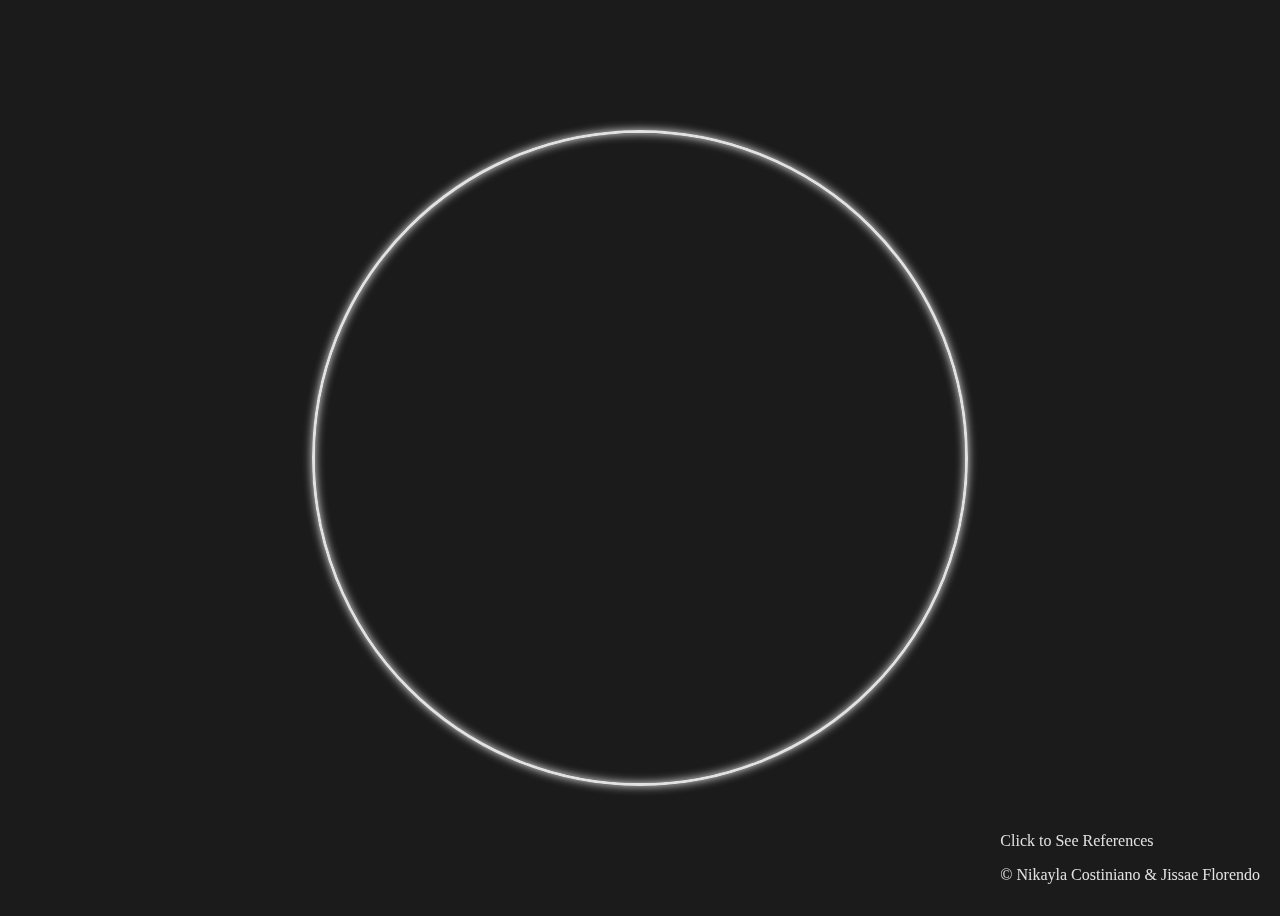
<file: public/index.html>
<!DOCTYPE html>
<html lang="en">
  <head>
    <!-- meta tags, etc. -->
    <meta charset="utf-8" />
    <meta name="author" content="Nikayla Costiniano, Jissae Florendo" />
    <meta name="description" content="Dive into the enchanting world of Genshin Impact! This fanmade site uncovers the nations, characters, and history of Teyvat."/>
    <meta name="keywords" content="Genshin Impact, Genshin, Teyvat, Nations, Mondstadt, Liyue, Inazuma, Sumeru, Fontaine, Natlan, Snezhnaya"/>
    <meta name="revised" content="02/05/2025" />
    <meta name="viewport" content="width=device-width, initial-scale=1" />
    <link rel="icon" href="https://cdn.glitch.global/d2a0865f-fdcf-4240-99d7-ffaf101d988a/image-removebg-preview.png?v=1733650974862"/>
    
    <link rel="stylesheet" href="style.css" />
    <script defer src="script.js"></script>
    
    <title>InTeyvat</title>
    
  </head>

  <body>
    <div class="container">
      <!-- Contains all of the hyperlinks and spinning wheel -->
      <div class="wheel"></div>
      <!-- The spinning wheel -->
      <div class="container_2">
        <!-- Contains all of the hyperlinks -->
        <!-- hyperlinks -->
        <a style="cursor: pointer" onclick="javascript: window.location = 'mondstadt.html#land';" class="circle-btn" 
          ><div class="mond"></div></a>
        <a style="cursor: pointer" onclick="javascript: window.location = 'liyue.html#land';" class="circle-btn"
          ><div class="liyue"></div></a>
        <a style="cursor: pointer" onclick="javascript: window.location = 'inazuma.html#land';" class="circle-btn"
          ><div class="inaz"></div></a>
        <a style="cursor: pointer" onclick="javascript: window.location = 'comingsoon.html';" class="circle-btn"
          ><div class="sum"></div></a>
        <a style="cursor: pointer" onclick="javascript: window.location = 'comingsoon.html';" class="circle-btn"
          ><div class="font"></div></a>
        <a style="cursor: pointer" onclick="javascript: window.location = 'natlan.html#land';" class="circle-btn" 
          ><div class="nat"></div></a>
        <a style="cursor: pointer" onclick="javascript: window.location = 'comingsoon.html';" class="circle-btn" 
          ><div class="snezh"></div></a>
        <a style="cursor: pointer" onclick="javascript: window.location = 'comingsoon.html';"><div class="triquetra">
          
          </div></a>
      </div>
    </div>
  </body>

  <footer>
    <a style="cursor: pointer" onclick="javascript: window.location = 'references.html';">Click to See References</a>
    <p>&copy Nikayla Costiniano &amp Jissae Florendo</p>
  </footer>
</html>
</file>
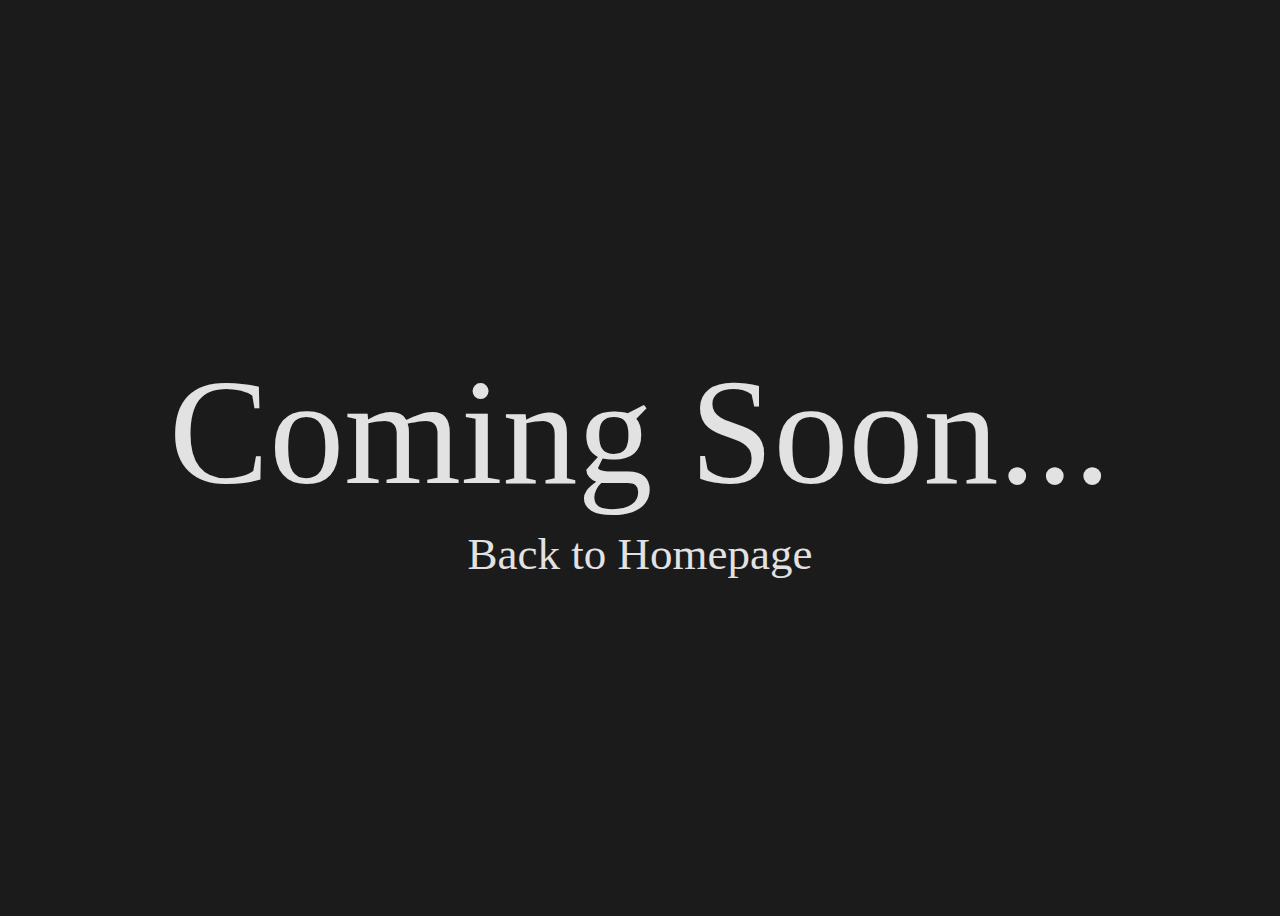
<file: public/comingsoon.html>
<!DOCTYPE html>
<html lang="en">
 <head>
    <!-- meta tags, etc. -->
    <meta charset="utf-8" />
    <meta name="author" content="Nikayla Costiniano, Jissae Florendo" />
    <meta name="description" content="Dive into the enchanting world of Genshin Impact! This fanmade site uncovers the nations, characters, and history of Teyvat."/>
    <meta name="keywords" content="Genshin Impact, Genshin, Teyvat, Nations, Mondstadt, Liyue, Inazuma, Sumeru, Fontaine, Natlan, Snezhnaya"/>
    <meta name="revised" content="02/05/2025" />
    <meta name="viewport" content="width=device-width, initial-scale=1" />
    <link rel="icon" href="https://cdn.glitch.global/d2a0865f-fdcf-4240-99d7-ffaf101d988a/image-removebg-preview.png?v=1733650974862"/>
    
    <link rel="stylesheet" href="comingsoon.css" />
    
    <title>InTeyvat</title>
    
  </head>
  
  <body>
    
    <p>Coming Soon...</p>
    <a style="cursor: pointer" onclick="javascript: window.location = 'index.html';">Back to Homepage</a>
    
  </body>
  
</html>
</file>
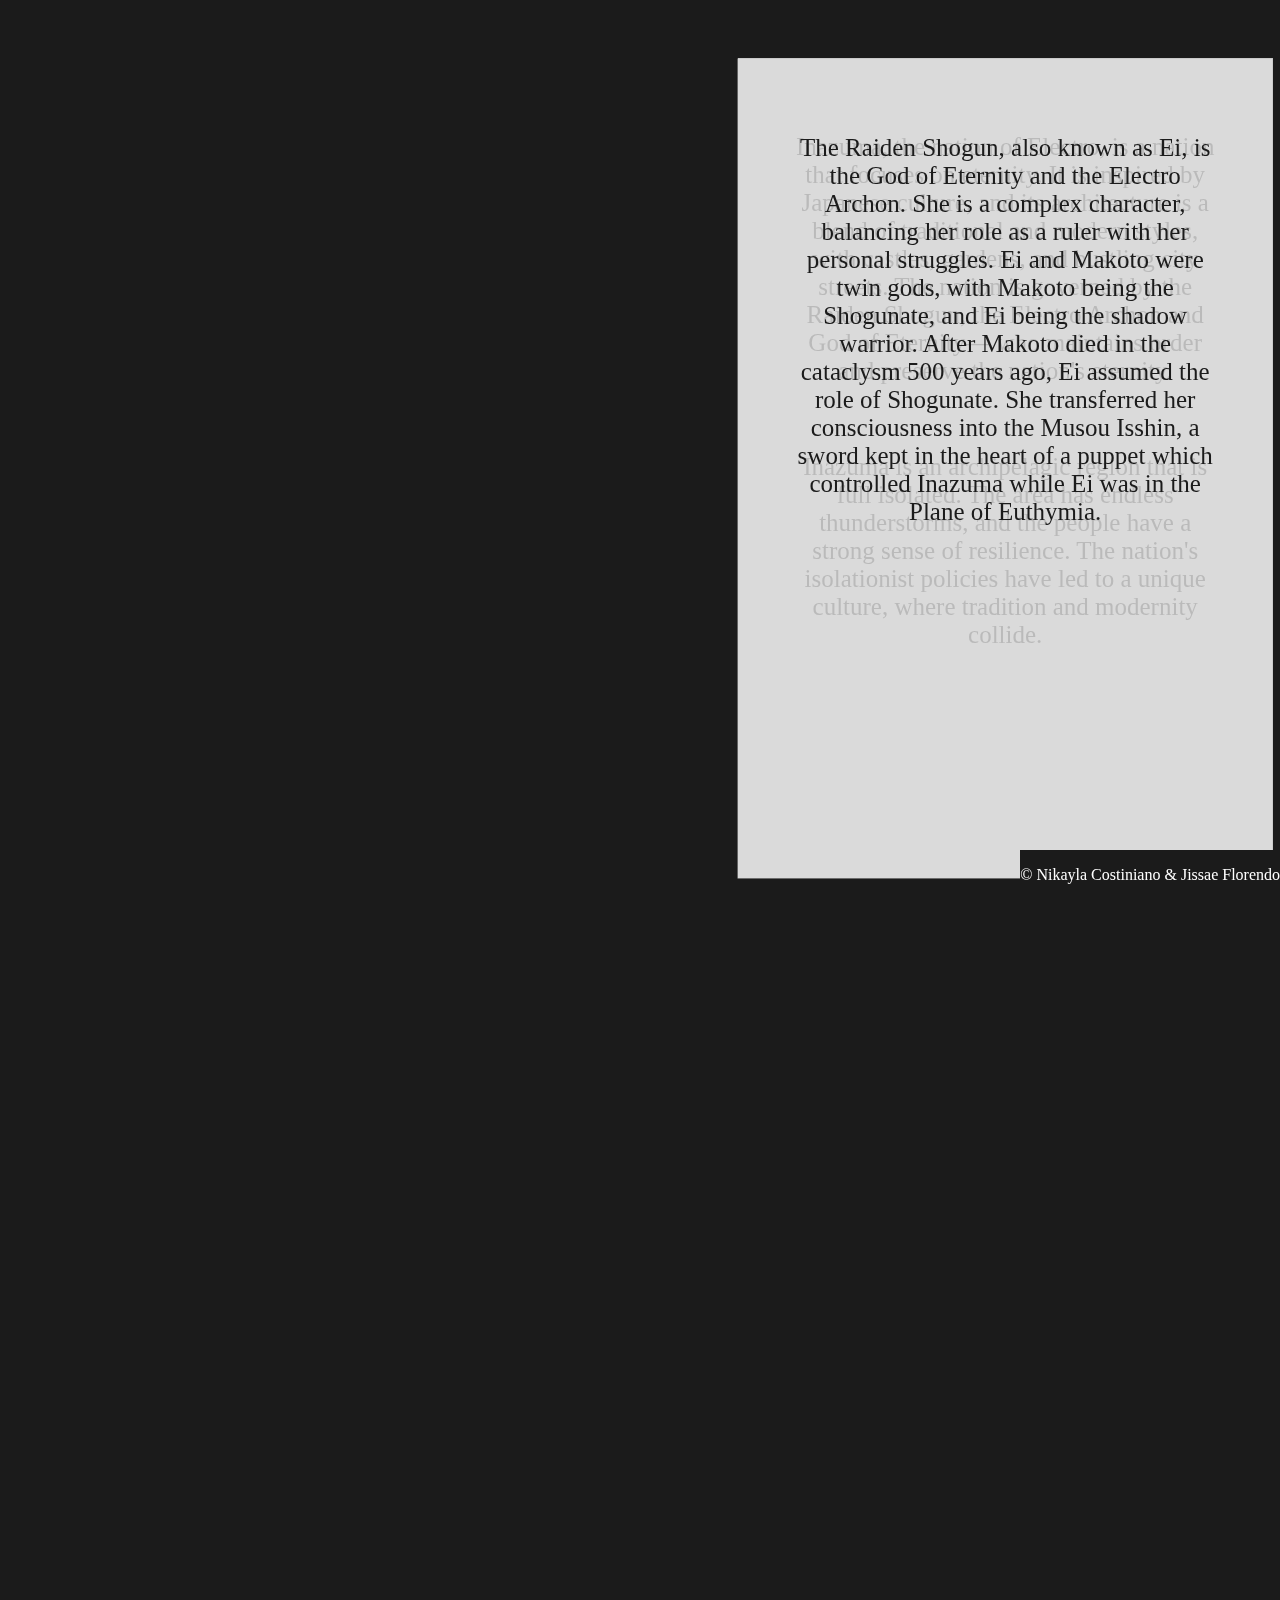
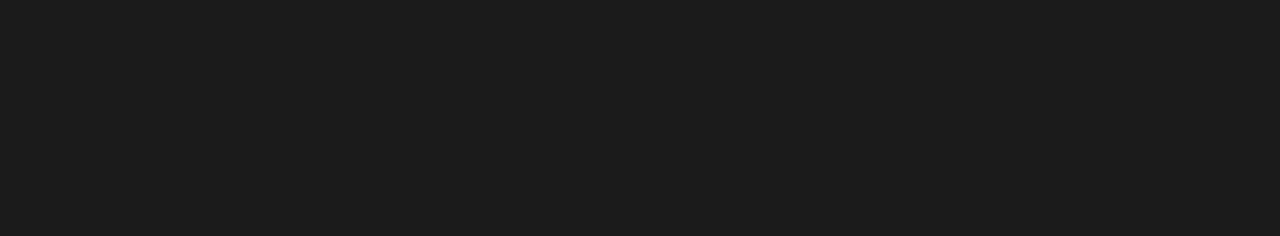
<file: public/inazuma.html>
<!DOCTYPE html>
<html lang="en">
 <head>
    <!-- meta tags, etc. -->
    <meta charset="utf-8" />
    <meta name="author" content="Nikayla Costiniano, Jissae Florendo" />
    <meta name="description" content="Dive into the enchanting world of Genshin Impact! This fanmade site uncovers the nations, characters, and history of Teyvat."/>
    <meta name="keywords" content="Genshin Impact, Genshin, Teyvat, Nations, Mondstadt, Liyue, Inazuma, Sumeru, Fontaine, Natlan, Snezhnaya"/>
    <meta name="revised" content="02/05/2025" />
    <meta name="viewport" content="width=device-width, initial-scale=1" />
    <link rel="icon" href="https://cdn.glitch.global/d2a0865f-fdcf-4240-99d7-ffaf101d988a/image-removebg-preview.png?v=1733650974862"/>
    
    <link rel="stylesheet" href="inazuma.css" />
   <script defer src="script2.js"></script>
    
    <title>InTeyvat</title>
    
  </head>
  
  <body>
    
    <a style="cursor: pointer" onclick="javascript: window.location = 'index.html';"><div id="home"> </div></a>
    
    <nav>
      <a style="cursor: pointer" onclick="javascript: window.location = '#land';"><div id="n1"> </div></a>
      <a style="cursor: pointer" onclick="javascript: window.location = '#archon';"><div id="n2"> </div></a>
    </nav>
    
    <div id="land">
      <section class="container1" id="sliding">
        <p>
          Inazuma, the nation of Electro, is a nation that focuses on eternity. It is inspired by Japanese culture, and its architecture is a blend of traditional and modern styles, with castles, gardens, and bustling city streets. The nation is governed by the Raiden Shogun,  the Electro Archon and God of Eternity— who maintains order and preserve the nation's eternity.
        </p>
        <br>
        <p>
          Inazuma is an archipelagic region that is full isolated. The area has endless thunderstorms, and the people have a strong sense of resilience. The nation's isolationist policies have led to a unique culture, where tradition and modernity collide.
        </p>
      </section>
    </div>
    
    <div id="archon">
      <section class="container2" id="wheee">
        <p>
          The Raiden Shogun, also known as Ei, is the God of Eternity and the Electro Archon. She is a complex character, balancing her role as a ruler with her personal struggles. Ei and Makoto were twin gods, with Makoto being the Shogunate, and Ei being the shadow warrior. After Makoto died in the cataclysm 500 years ago, Ei assumed the role of Shogunate. She transferred her consciousness into the Musou Isshin, a sword kept in the heart of a puppet which controlled Inazuma while Ei was in the Plane of Euthymia.
        </p>
      </section>
      <section class="container3" id="see">
        <div id="pic">
        </div>
      </section>
    </div>
    
  </body>

 <footer>
    <p>&copy Nikayla Costiniano &amp Jissae Florendo</p>
  </footer>
  
</html>
</file>
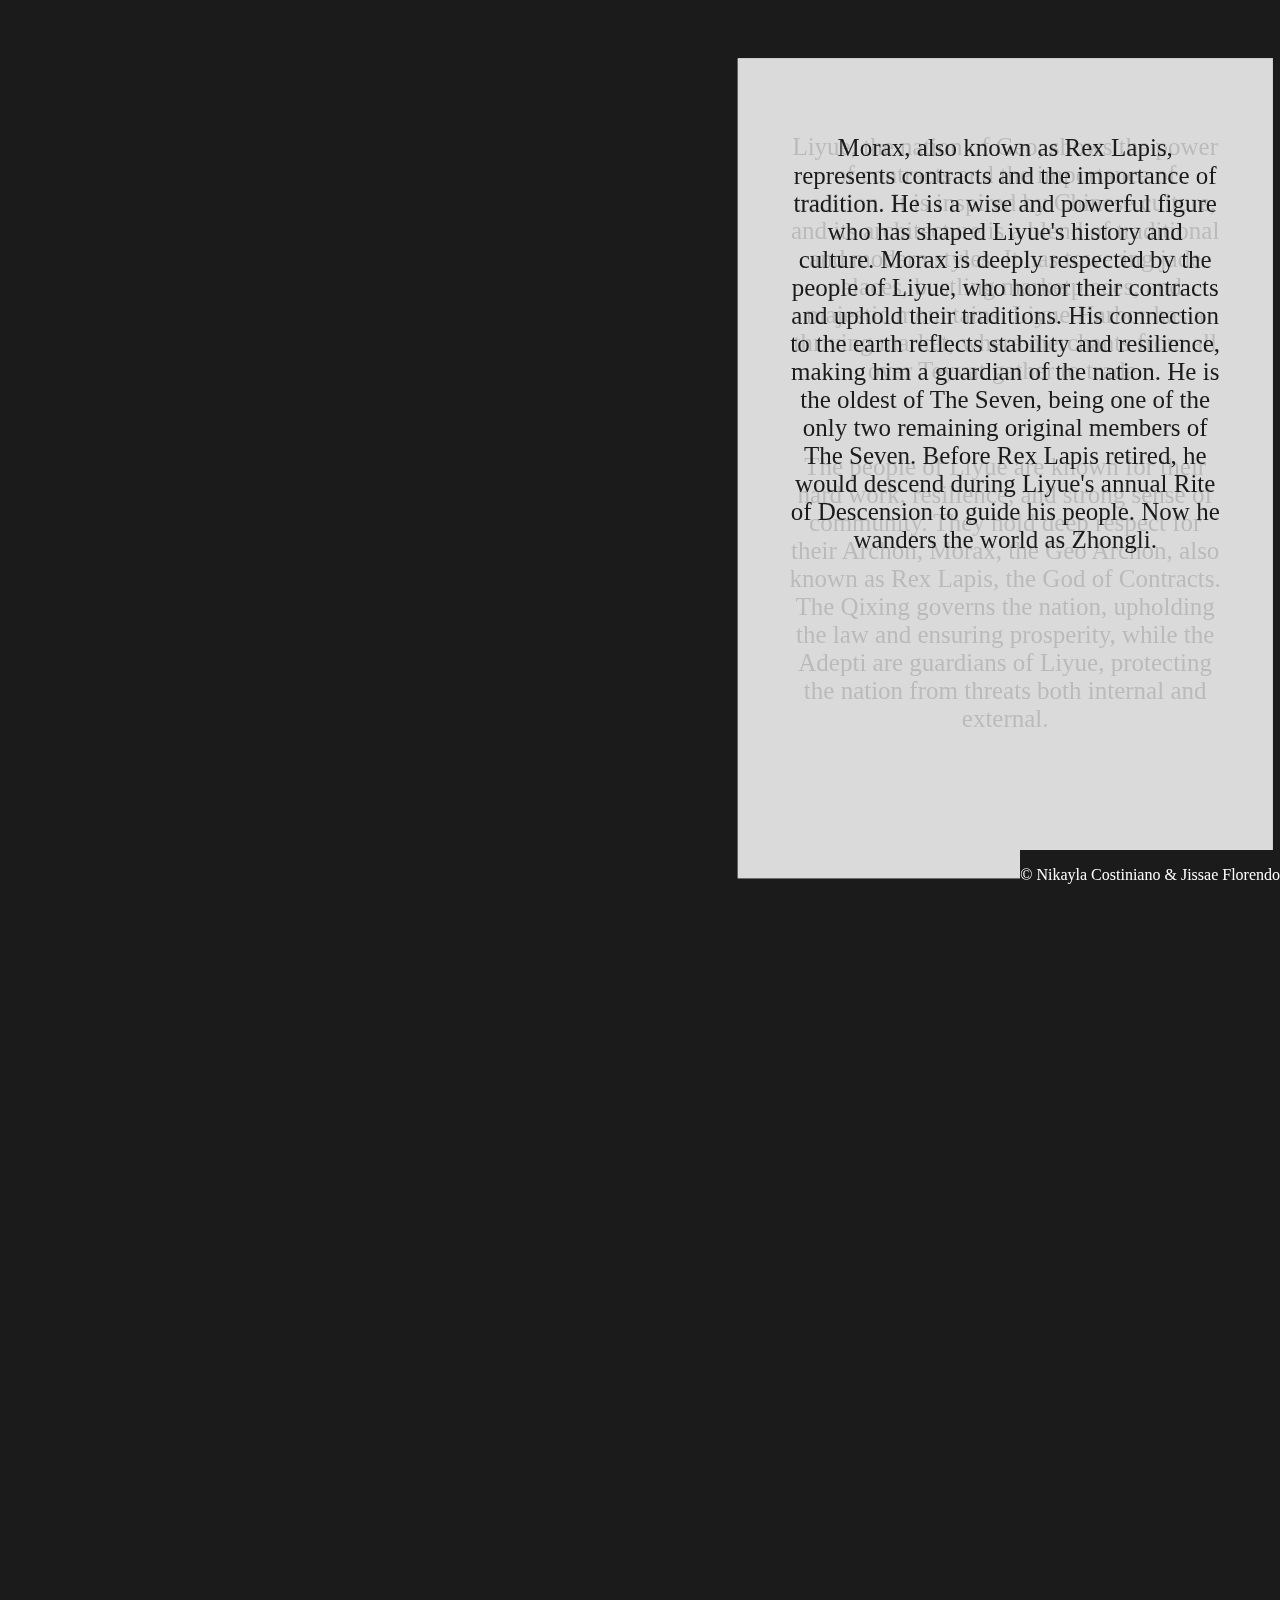
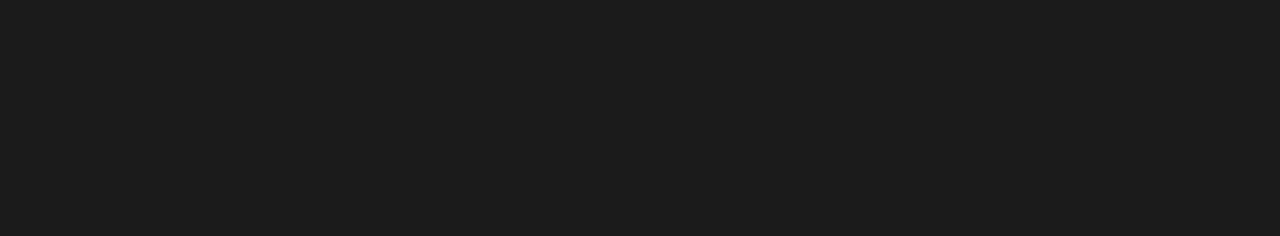
<file: public/liyue.html>
<!DOCTYPE html>
<html lang="en">
 <head>
    <!-- meta tags, etc. -->
    <meta charset="utf-8" />
    <meta name="author" content="Nikayla Costiniano, Jissae Florendo" />
    <meta name="description" content="Dive into the enchanting world of Genshin Impact! This fanmade site uncovers the nations, characters, and history of Teyvat."/>
    <meta name="keywords" content="Genshin Impact, Genshin, Teyvat, Nations, Mondstadt, Liyue, Inazuma, Sumeru, Fontaine, Natlan, Snezhnaya"/>
    <meta name="revised" content="02/05/2025" />
    <meta name="viewport" content="width=device-width, initial-scale=1" />
    <link rel="icon" href="https://cdn.glitch.global/d2a0865f-fdcf-4240-99d7-ffaf101d988a/image-removebg-preview.png?v=1733650974862"/>
    
    <link rel="stylesheet" href="liyue.css" />
   <script defer src="script2.js"></script>
    
    <title>InTeyvat</title>
    
  </head>
  
  <body>
    
    <a style="cursor: pointer" onclick="javascript: window.location = 'index.html';"><div id="home"> </div></a>
    
    <nav>
      <a style="cursor: pointer" onclick="javascript: window.location = '#land';"><div id="n1"> </div></a>
      <a style="cursor: pointer" onclick="javascript: window.location = '#archon';"><div id="n2"> </div></a>
    </nav>
    
    <div id="land">
      <section class="container1" id="sliding">
        <p>
          Liyue, the nation of Geo, shows the power of contracts and the importance of tradition. It is inspired by Chinese culture, and its architecture is a blend of traditional and modern styles. It has towering jade palaces, bustling marketplaces, and majestic mountains. Liyue Harbor has a thriving market, where merchants from all over Teyvat gather to trade.
        </p>
        <br>
        <p>
          The people of Liyue are known for their hard work, resilience, and strong sense of community. They hold deep respect for their Archon, Morax, the Geo Archon, also known as Rex Lapis, the God of Contracts. The Qixing governs the nation, upholding the law and ensuring prosperity, while the Adepti are guardians of Liyue, protecting the nation from threats both internal and external.
        </p>
      </section>
    </div>
    
    <div id="archon">
      <section class="container2" id="wheee">
        <p>
          Morax, also known as Rex Lapis, represents contracts and the importance of tradition. He is a wise and powerful figure who has shaped Liyue's history and culture. Morax is deeply respected by the people of Liyue, who honor their contracts and uphold their traditions. His connection to the earth reflects stability and resilience, making him a guardian of the nation. He is the oldest of The Seven, being one of the only two remaining original members of The Seven. Before Rex Lapis retired, he would descend during Liyue's annual Rite of Descension to guide his people. Now he wanders the world as Zhongli.
        </p>
      </section>
      <section class="container3" id="see">
        <div id="pic">
        </div>
      </section>
    </div>
    
  </body>

 <footer>
    <p>&copy Nikayla Costiniano &amp Jissae Florendo</p>
  </footer>
 
</html>
</file>
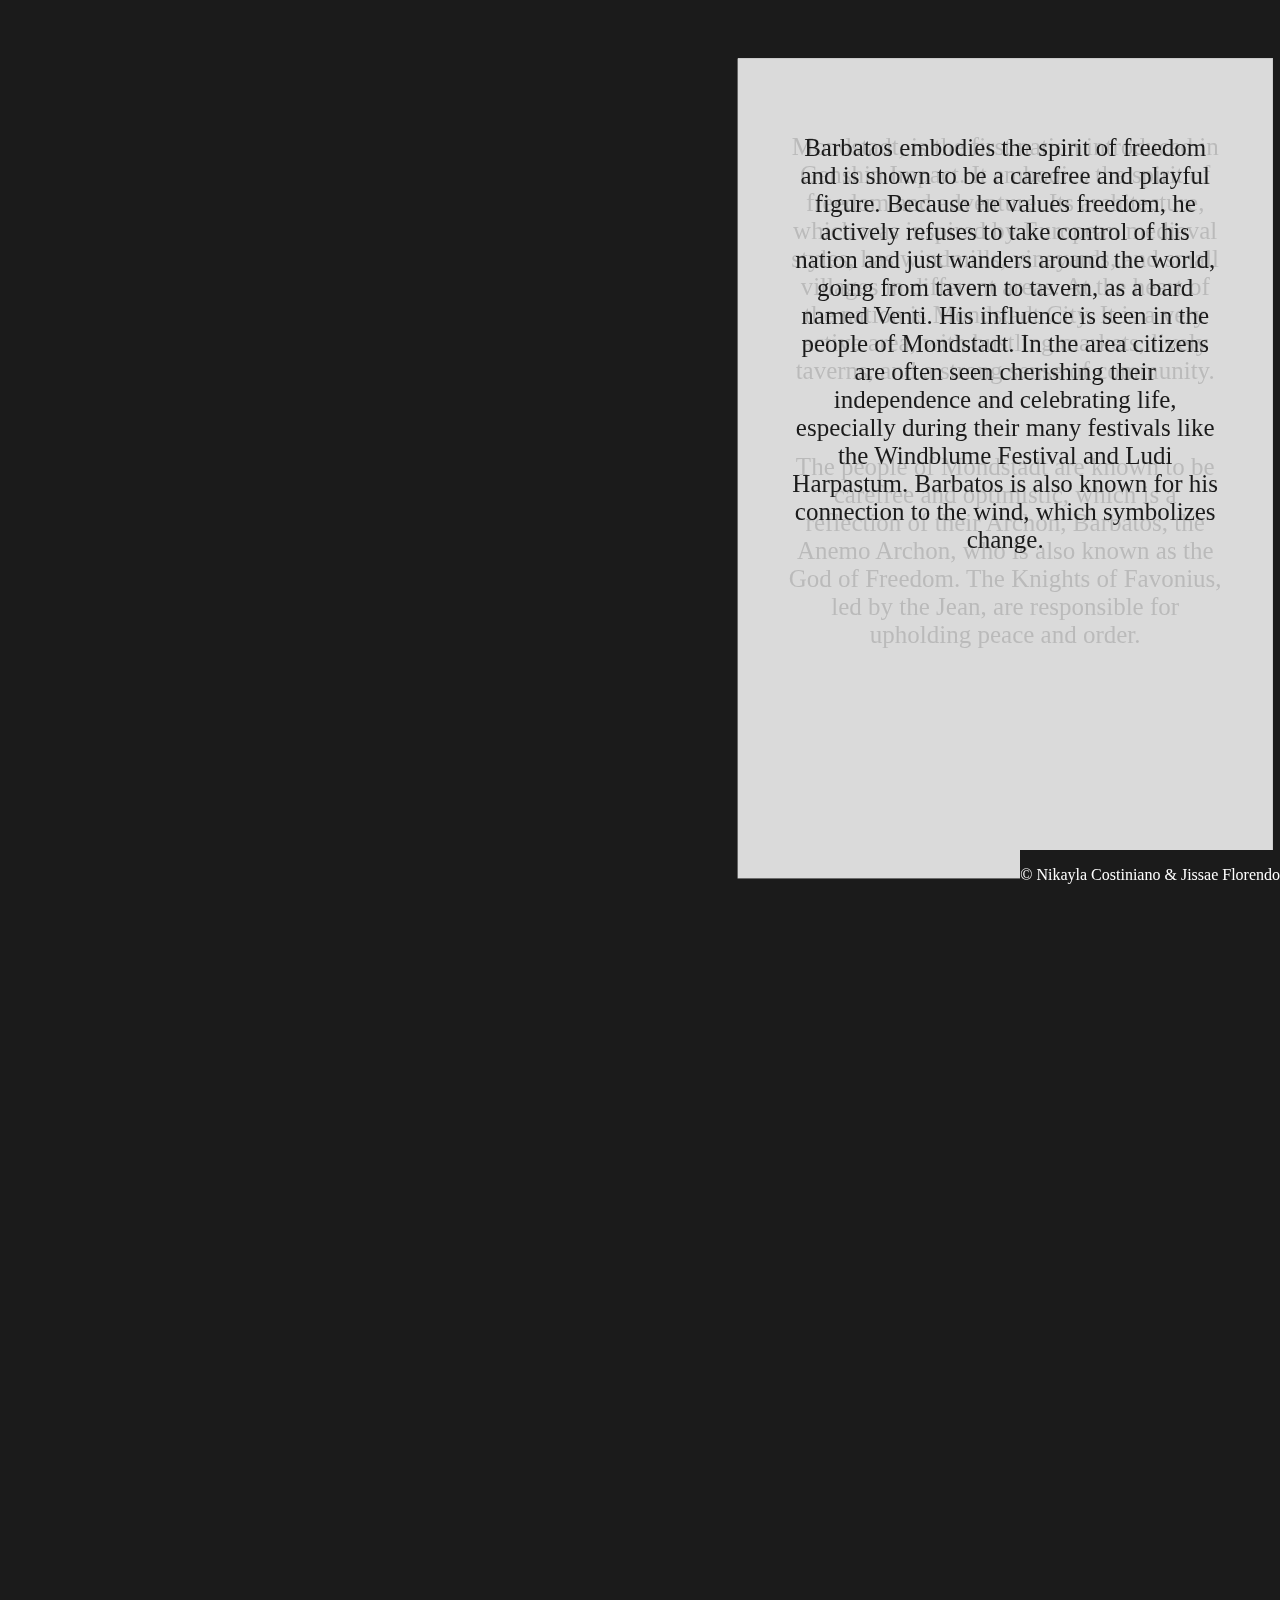
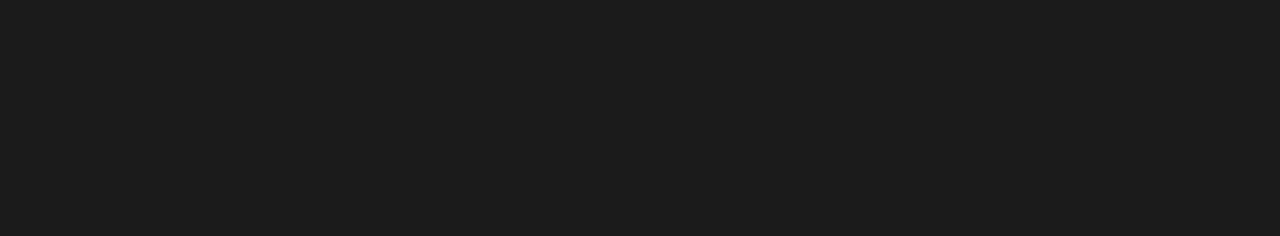
<file: public/mondstadt.html>
<!DOCTYPE html>
<html lang="en">
 <head>
    <!-- meta tags, etc. -->
    <meta charset="utf-8" />
    <meta name="author" content="Nikayla Costiniano, Jissae Florendo" />
    <meta name="description" content="Dive into the enchanting world of Genshin Impact! This fanmade site uncovers the nations, characters, and history of Teyvat."/>
    <meta name="keywords" content="Genshin Impact, Genshin, Teyvat, Nations, Mondstadt, Liyue, Inazuma, Sumeru, Fontaine, Natlan, Snezhnaya"/>
    <meta name="revised" content="02/05/2025" />
    <meta name="viewport" content="width=device-width, initial-scale=1" />
    <link rel="icon" href="https://cdn.glitch.global/d2a0865f-fdcf-4240-99d7-ffaf101d988a/image-removebg-preview.png?v=1733650974862"/>
    
    <link rel="stylesheet" href="mondstadt.css" />
   <script defer src="script2.js"></script>
    
    <title>InTeyvat</title>
    
  </head>
  
  <body>
    
    <a style="cursor: pointer" onclick="javascript: window.location = 'index.html';"><div id="home"> </div></a>
    
    <nav>
      <a style="cursor: pointer" onclick="javascript: window.location = '#land';"><div id="n1"> </div></a>
      <a style="cursor: pointer" onclick="javascript: window.location = '#archon';"><div id="n2"> </div></a>
    </nav>
    
    <div id="land">
      <section class="container1" id="sliding">
        <p>
          Mondstadt, is the first nation introduced in Genshin Impact. It embodies the spirit of freedom and adventure. Its architecture, which was inspired by European medieval styles, has windmills, vineyards, and small villages in different areas. At the heart of the nation is Mondstadt City. It is a very active area, with bustling markets, lively taverns, and a strong sense of community.
        </p>
        <br>
        <p>
          The people of Mondstadt are known to be carefree and optimistic, which is a reflection of their Archon, Barbatos, the Anemo Archon, who is also known as the God of Freedom. The Knights of Favonius, led by the Jean, are responsible for upholding peace and order. 
        </p>
      </section>
    </div>
    
    <div id="archon">
      <section class="container2" id="wheee">
        <p>
          Barbatos embodies the spirit of freedom and is shown to be a carefree and playful figure. Because he values freedom, he actively refuses to take control of his nation and just wanders around the world, going from tavern to tavern, as a bard named Venti. His influence is seen in the people of Mondstadt. In the area citizens are often seen cherishing their independence and celebrating life, especially during their many festivals like the Windblume Festival and Ludi Harpastum. Barbatos is also known for his connection to the wind, which symbolizes change.
        </p>
      </section>
      <section class="container3" id="see">
        <div id="pic">
        </div>
      </section>
    </div>
    
  </body>

  <footer>
    <p>&copy Nikayla Costiniano &amp Jissae Florendo</p>
  </footer>
  
</html>
</file>
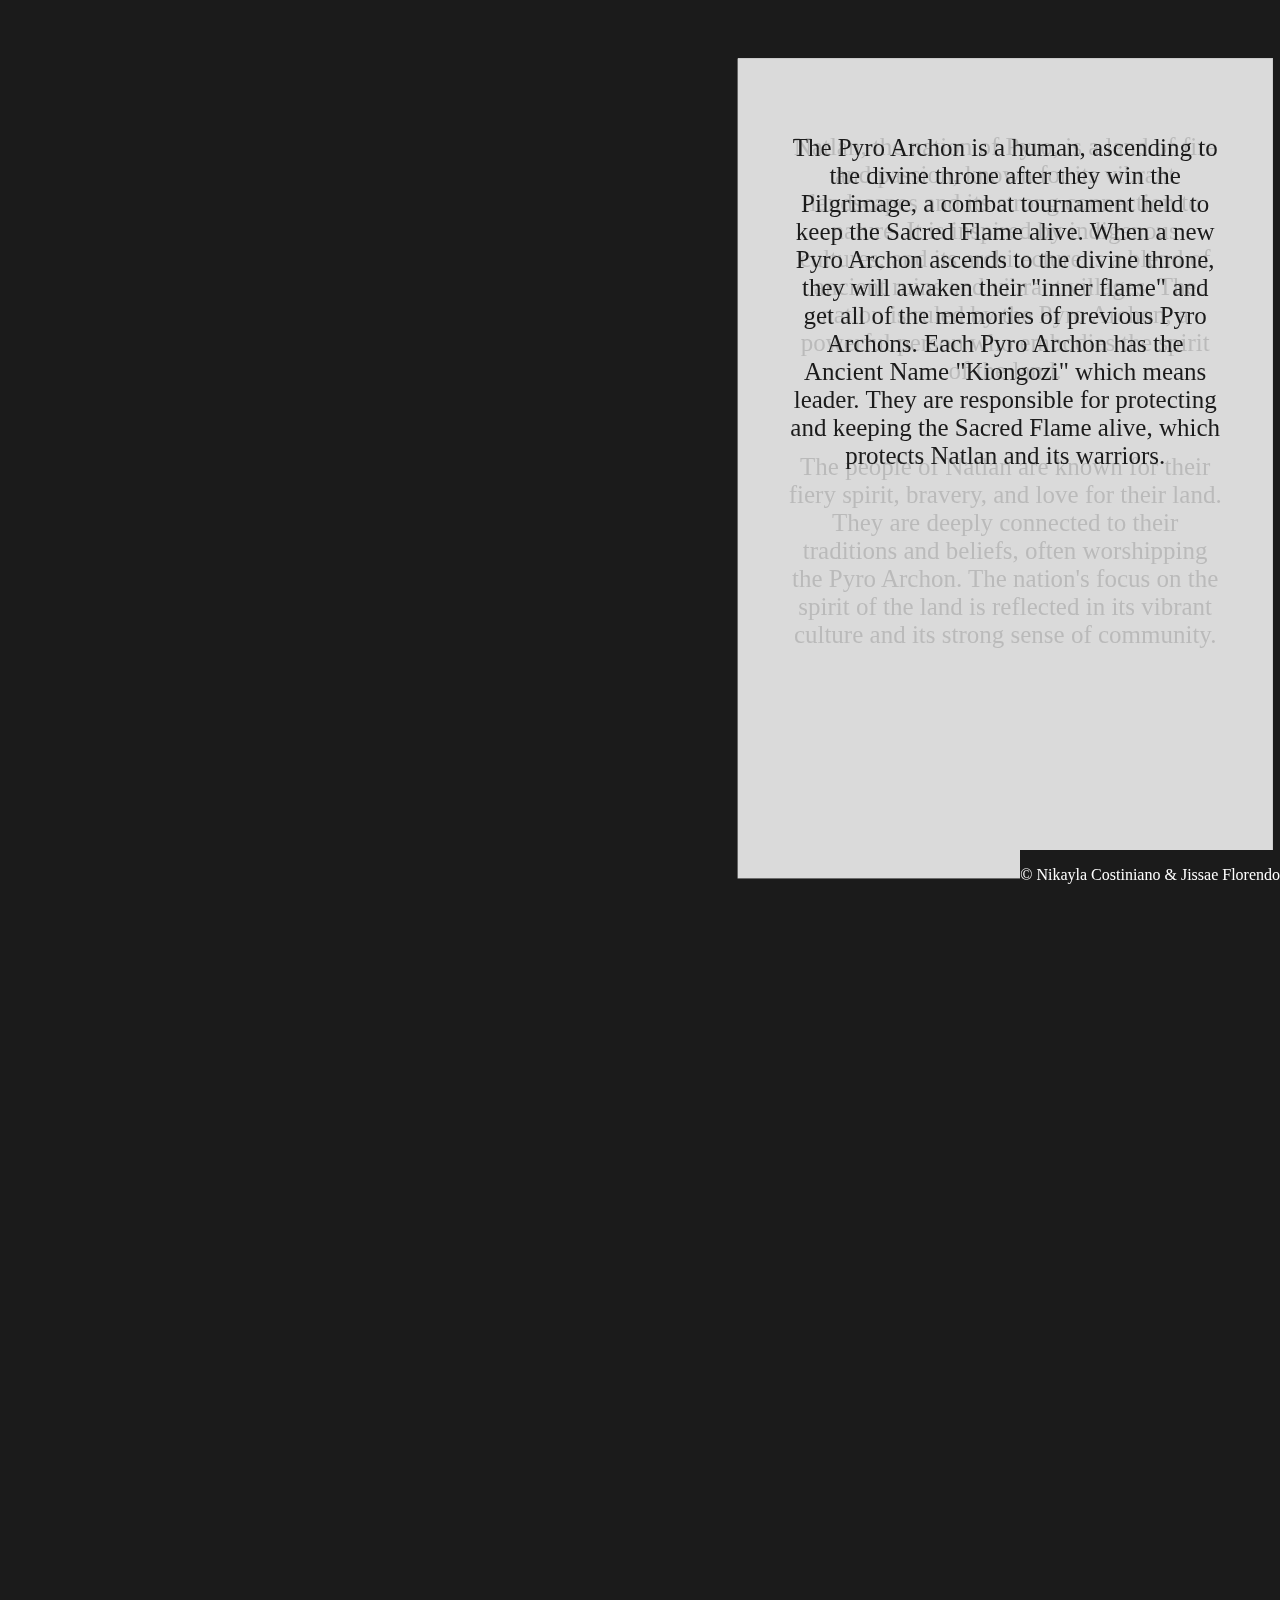
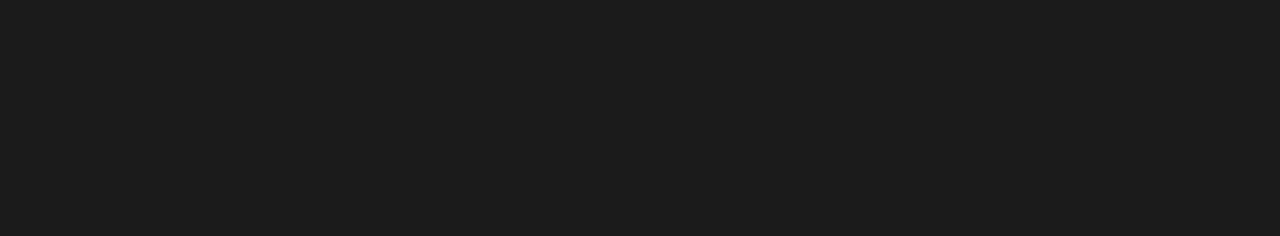
<file: public/natlan.html>
<!DOCTYPE html>
<html lang="en">
 <head>
    <!-- meta tags, etc. -->
    <meta charset="utf-8" />
    <meta name="author" content="Nikayla Costiniano, Jissae Florendo" />
    <meta name="description" content="Dive into the enchanting world of Genshin Impact! This fanmade site uncovers the nations, characters, and history of Teyvat."/>
    <meta name="keywords" content="Genshin Impact, Genshin, Teyvat, Nations, Mondstadt, Liyue, Inazuma, Sumeru, Fontaine, Natlan, Snezhnaya"/>
    <meta name="revised" content="02/05/2025" />
    <meta name="viewport" content="width=device-width, initial-scale=1" />
    <link rel="icon" href="https://cdn.glitch.global/d2a0865f-fdcf-4240-99d7-ffaf101d988a/image-removebg-preview.png?v=1733650974862"/>
    
    <link rel="stylesheet" href="natlan.css" />
   <script defer src="script2.js"></script>
    
    <title>InTeyvat</title>
    
  </head>
  
  <body>
    
    <a style="cursor: pointer" onclick="javascript: window.location = 'index.html';"><div id="home"> </div></a>
    
    <nav>
      <a style="cursor: pointer" onclick="javascript: window.location = '#land';"><div id="n1"> </div></a>
      <a style="cursor: pointer" onclick="javascript: window.location = '#archon';"><div id="n2"> </div></a>
    </nav>
    
    <div id="land">
      <section class="container1" id="sliding">
        <p>
          Natlan, the nation of Pyro, is a land of fire and passion, known for its vibrant landscapes and its strong connection to nature. It is inspired by indigenous cultures, and its architecture is a blend of ancient ruins and vibrant villages. The nation is ruled by the Pyro Archon, a powerful person who embodies the spirit of the land.
        </p>
        <br>
        <p>
          The people of Natlan are known for their fiery spirit, bravery, and love for their land. They are deeply connected to their traditions and beliefs, often worshipping the Pyro Archon. The nation's focus on the spirit of the land is reflected in its vibrant culture and its strong sense of community.
        </p>
      </section>
    </div>
    
    <div id="archon">
      <section class="container2" id="wheee">
        <p>
          The Pyro Archon is a human, ascending to the divine throne after they win the Pilgrimage, a combat tournament held to keep the Sacred Flame alive. When a new Pyro Archon ascends to the divine throne, they will awaken their "inner flame" and get all of the memories of previous Pyro Archons. Each Pyro Archon has the Ancient Name "Kiongozi" which means leader. They are responsible for protecting and keeping the Sacred Flame alive, which protects Natlan and its warriors.
        </p>
      </section>
      <section class="container3" id="see">
        <div id="pic">
        </div>
      </section>
    </div>
    
  </body>

  <footer>
    <p>&copy Nikayla Costiniano &amp Jissae Florendo</p>
  </footer>
  
</html>
</file>
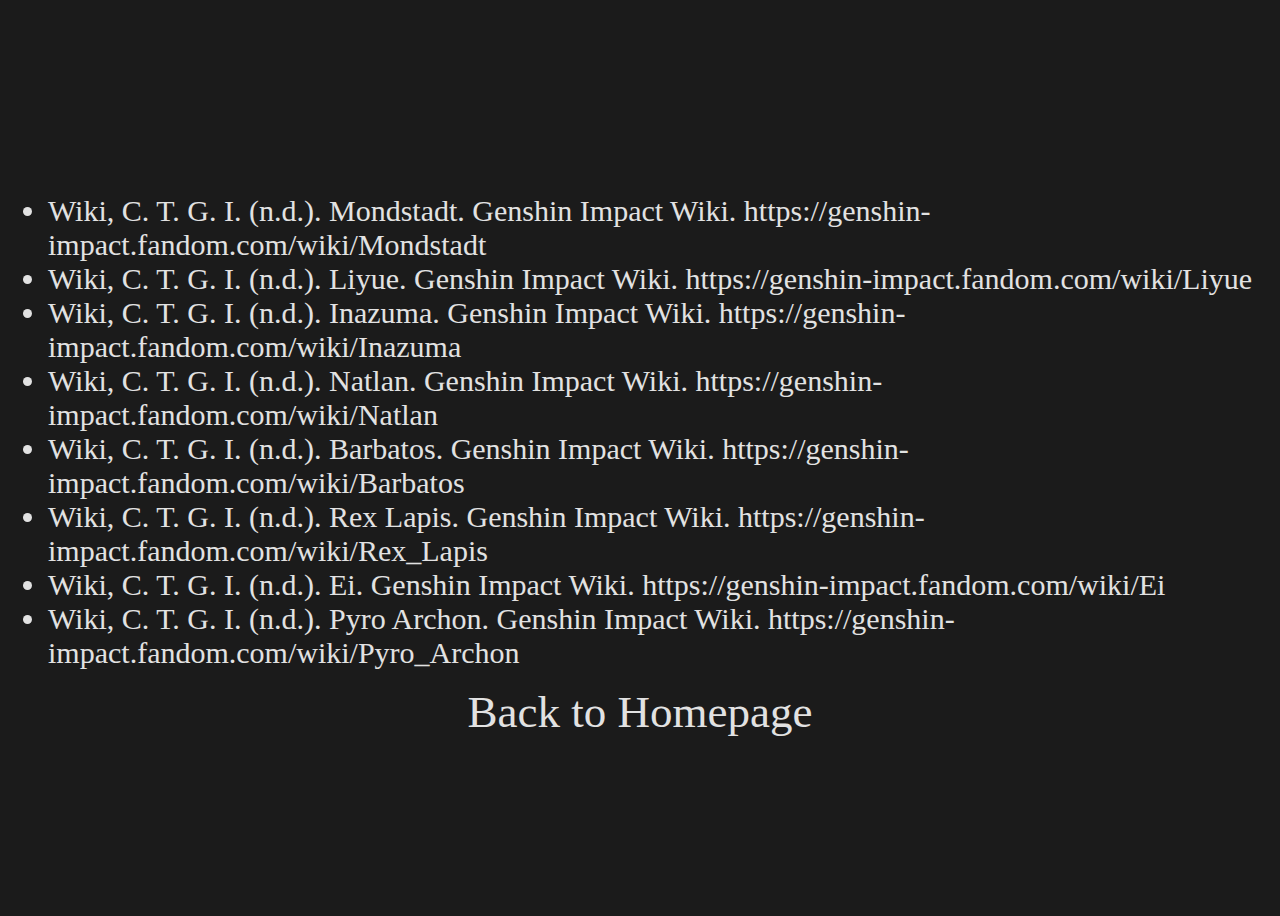
<file: public/references.html>
<!DOCTYPE html>
<html lang="en">
 <head>
    <!-- meta tags, etc. -->
    <meta charset="utf-8" />
    <meta name="author" content="Nikayla Costiniano, Jissae Florendo" />
    <meta name="description" content="Dive into the enchanting world of Genshin Impact! This fanmade site uncovers the nations, characters, and history of Teyvat."/>
    <meta name="keywords" content="Genshin Impact, Genshin, Teyvat, Nations, Mondstadt, Liyue, Inazuma, Sumeru, Fontaine, Natlan, Snezhnaya"/>
    <meta name="revised" content="02/05/2025" />
    <meta name="viewport" content="width=device-width, initial-scale=1" />
    <link rel="icon" href="https://cdn.glitch.global/d2a0865f-fdcf-4240-99d7-ffaf101d988a/image-removebg-preview.png?v=1733650974862"/>
    
    <link rel="stylesheet" href="references.css" />
    
    <title>InTeyvat</title>
    
  </head>
  
  <body>
    <ul>
      <li>Wiki, C. T. G. I. (n.d.). Mondstadt. Genshin Impact Wiki. https://genshin-impact.fandom.com/wiki/Mondstadt</li>
      <li>Wiki, C. T. G. I. (n.d.). Liyue. Genshin Impact Wiki. https://genshin-impact.fandom.com/wiki/Liyue</li>
      <li>Wiki, C. T. G. I. (n.d.). Inazuma. Genshin Impact Wiki. https://genshin-impact.fandom.com/wiki/Inazuma</li>
      <li>Wiki, C. T. G. I. (n.d.). Natlan. Genshin Impact Wiki. https://genshin-impact.fandom.com/wiki/Natlan</li>
      <li>Wiki, C. T. G. I. (n.d.). Barbatos. Genshin Impact Wiki. https://genshin-impact.fandom.com/wiki/Barbatos</li>
      <li>Wiki, C. T. G. I. (n.d.). Rex Lapis. Genshin Impact Wiki. https://genshin-impact.fandom.com/wiki/Rex_Lapis</li>
      <li>Wiki, C. T. G. I. (n.d.). Ei. Genshin Impact Wiki. https://genshin-impact.fandom.com/wiki/Ei</li>
      <li>Wiki, C. T. G. I. (n.d.). Pyro Archon. Genshin Impact Wiki. https://genshin-impact.fandom.com/wiki/Pyro_Archon</li>
    </ul>
    <a style="cursor: pointer" onclick="javascript: window.location = 'index.html';">Back to Homepage</a>
    
  </body>
  
</html>
</file>
<file: public/style.css>
body {
  display: flex;
  justify-content: center;
  align-items: center;
  min-height: 100vh;
  background: #1b1b1b;
  color: #e2e2e2;
  overflow: hidden;
}

.container {
  /* Main container with wheel and hyperlinks */
  position: relative;
  width: 100%;
  height: 100%;
  display: flex;
  justify-content: center;
  align-items: center;
}

.wheel {
  /* Edits the wheel and makes it spin. */
  position: absolute;
  width: 650px;
  height: 650px;
  border: 3px solid #e2e2e2;
  box-shadow: 0 0 10px #e2e2e2, 0 0 10px #e2e2e2 inset;
  border-radius: 50%;
  overflow: hidden;
  animation: spin 35s linear infinite; /* makes the wheel spin */
}

@keyframes spin {
  /* definition of the animation for the wheel */
  from {
    transform: rotate(0);
  }
  to {
    transform: rotate(360deg);
  }
}

@keyframes button-path {
  /* definition of the animation making the hyperlinks spin with the wheel */
  0% {
    transform: rotate(0) translateX(325px) rotate(0);
  }
  100% {
    transform: rotate(360deg) translateX(325px) rotate(-360deg); /* The rotation makes the images of the hyperlinks stay upright. */
  }
}
.circle-btn {
  /* Edits the hyperlinks and makes them follow the path of the wheel. */
  position: absolute;
  background-size: cover;
  background-repeat: no-repeat;
  animation: button-path 35s linear infinite;
}

.container_2 {
  /* Edits the container with the hyperlinks. */
  position: relative;
  width: 10px;
  height: 10px;
  display: flex;
  justify-content: center;
  align-items: center;
}

footer {
  position: fixed;
  bottom: 0; /* puts the footer at the very bottom of the screen */
  right: 0; /* puts the footer at the very right of the screen */
  padding-right: 20px;
}

/* The rest of the CSS code separates each hyperlink and puts them in the correct position while they are spinning.*/

.circle-btn:nth-child(1) {animation-delay: 0s;}

.circle-btn:nth-child(2) {animation-delay: -5s;}

.circle-btn:nth-child(3) {animation-delay: -10s;}

.circle-btn:nth-child(4) {animation-delay: -15s;}

.circle-btn:nth-child(5) {animation-delay: -20s;}

.circle-btn:nth-child(6) {animation-delay: -25s;}

.circle-btn:nth-child(7) {animation-delay: -30s;}

/* sprites */
.mond {
  background: url(https://cdn.glitch.global/d2a0865f-fdcf-4240-99d7-ffaf101d988a/image_2024-12-08_191840213.png?v=1733656736483);
  width: 230px;
  height: 230px;
  background-size: 230px;
  transition: transform 0.3s ease;
}
.liyue {
  background: url(https://cdn.glitch.global/d2a0865f-fdcf-4240-99d7-ffaf101d988a/image_2024-12-08_192149804.png?v=1733656914101);
  width: 230px;
  height: 230px;
  background-size: 230px;
  transition: transform 0.3s ease;
}
.inaz {
  background: url("https://cdn.glitch.global/d2a0865f-fdcf-4240-99d7-ffaf101d988a/image_2024-12-08_192207221.png?v=1733656928787");
  width: 230px;
  height: 230px;
  background-size: 230px;
  transition: transform 0.3s ease;
}
.sum {
  background: url("https://cdn.glitch.global/d2a0865f-fdcf-4240-99d7-ffaf101d988a/image_2024-12-08_192219725.png?v=1733656942376");
  width: 230px;
  height: 230px;
  background-size: 230px;
  transition: transform 0.3s ease;
}
.font {
  background: url("https://cdn.glitch.global/d2a0865f-fdcf-4240-99d7-ffaf101d988a/image_2024-12-08_192230595.png?v=1733656952926");
  width: 230px;
  height: 230px;
  background-size: 230px;
  transition: transform 0.3s ease;
}
.nat {
  background: url("https://cdn.glitch.global/d2a0865f-fdcf-4240-99d7-ffaf101d988a/image_2024-12-08_192244477.png?v=1733656968994");
  width: 230px;
  height: 230px;
  background-size: 230px;
  transition: transform 0.3s ease;
}
.snezh {
  background: url("https://cdn.glitch.global/d2a0865f-fdcf-4240-99d7-ffaf101d988a/image_2024-12-08_192258652.png?v=1733656981228");
  width: 230px;
  height: 230px;
  background-size: 230px;
  transition: transform 0.3s ease;
}
.triquetra {
  background: url("https://cdn.glitch.global/d2a0865f-fdcf-4240-99d7-ffaf101d988a/Untitled%20design%20(4).png?v=1738497995851") no-repeat 0px -20px;
  width: 300px;
  height: 300px;
  background-size: 300px;
  transition: transform 0.3s ease;
}

.mond:hover, .liyue:hover, .inaz:hover, .sum:hover, .font:hover, .nat:hover, .snezh:hover, .triquetra:hover {
  transform: scale(1.3);
}
</file>
<file: public/comingsoon.css>
body { /* Centers the text on the screen */
  display:flex;
  flex-direction: column;
  justify-content: center;
  align-items: center;
  min-height: 100vh;
  /* For aesthetics */
  background: #1B1B1B;
  color: #E2E2E2;
  overflow-Y: hidden;
}
p {
  font-size: 150px;
}
a {
  position: relative;
  font-size: 45px;
  translate: 0 -140px;
}
</file>
<file: public/inazuma.css>
html { 
    scroll-behavior: smooth; /* Makes the scroll effect created in the javascript function when using the navigation buttons */
}

body { /* For aesthetics */
  background: #1B1B1B;
  color: #E2E2E2;
  overflow-X: hidden;
}

div { /* Makes sure the part of the page for nation information and archon information are separated properly */
  display:flex;
  width: 100vw;
  height: 100vh;
  align-items: center;
  padding-top: 10px;
}

section > p {
  font-size: 25px;
}

.container1 { /* Adjusts the size and location of the paragraph container, aligns text to center, changes background */
  position: relative;
  width: 34vw;
  height: 80vh;
  padding: 50px;
  text-align: center;
  background: rgba(226, 226, 226, 0.8); /* background color and transparency */
  color: #1B1B1B; /* text color */
  left: 57vw;
}

.container2 { /* Adjusts the size and location of the paragraph container, aligns text to center, changes background */
  position: relative;
  width: 34vw;
  height: 80vh;
  padding: 50px;
  text-align: center;
  background: rgba(226, 226, 226, 0.8); /* background color and transparency */
  color: #1B1B1B; /* text color */
  left: 4.38vw;
  top: 1.5vh;
  translate:52.62vw calc(-101.5vh - 10px)
}

.container3 { /* Adjusts the size and location of the image container, aligns the image to center vertically */
  position: absolute;
  width: 34vw;
  height: 80vh;
  padding: 50px;
  left: 57vw;
  translate: 0 1.5vh;
  align-content: center;
  z-index: -1; /* To make transition look smoother */
}

#home { /* Back to Homepage button */
  position: fixed;
  z-index: 1;
  background:url('https://cdn.glitch.global/d2a0865f-fdcf-4240-99d7-ffaf101d988a/cs0915%20(1).png?v=1738760076776') no-repeat;
  width: 55px;
	height: 51px;
  background-size: 55px;
}

#home:hover {
  background:url('https://cdn.glitch.global/d2a0865f-fdcf-4240-99d7-ffaf101d988a/cs0915%20(2).png?v=1738760079273') no-repeat;
  width: 55px;
	height: 51px;
  background-size: 55px;
}

nav { /* Navigational buttons */
  position: fixed;
  width: 100%;
  display: flex;
  justify-content: center;
}

#n1 {
  background: url(https://cdn.glitch.global/d2a0865f-fdcf-4240-99d7-ffaf101d988a/Natlan.png?v=1738675152584) no-repeat;
  width: 50px;
  height: 50px;
  background-size: 50px;
}

#n1:hover {
  position: relative;
  background:url('https://cdn.glitch.global/d2a0865f-fdcf-4240-99d7-ffaf101d988a/Natlan%20(1).png?v=1738675849356') no-repeat;
  width: 40px;
  height: 40px;
  background-size: 40px;
  top: 5px;
  padding-right: 5px;
}

#n2 {
  background: url(https://cdn.glitch.global/d2a0865f-fdcf-4240-99d7-ffaf101d988a/Natlan.png?v=1738675152584) no-repeat;
  width: 50px;
  height: 50px;
  background-size: 50px;
}

#n2:hover {
  position: relative;
  background:url('https://cdn.glitch.global/d2a0865f-fdcf-4240-99d7-ffaf101d988a/Natlan%20(1).png?v=1738675849356') no-repeat;
  width: 40px;
  height: 40px;
  background-size: 40px;
  top: 5px;
  margin-left: 5px;
}

#pic { /* Archon image */
  background:url(https://cdn.glitch.global/d2a0865f-fdcf-4240-99d7-ffaf101d988a/Untitled%20design.png?v=1738756372803) no-repeat;
  width: 388px;
  height: 583px;
  transform: scale(1.2);
}

footer {
  position: fixed;
  bottom: 0; /* puts the footer at the very bottom of the screen */
  right: 0; /* puts the footer at the very right of the screen */
  z-index: 1;
  background-color: #1B1B1B;
  color: #FFFFFF; /* text color */
}
</file>
<file: public/liyue.css>
html { 
    scroll-behavior: smooth; /* Makes the scroll effect created in the javascript function when using the navigation buttons */
}

body { /* For aesthetics */
  background: #1B1B1B;
  color: #E2E2E2;
  overflow-X: hidden;
}

div { /* Makes sure the part of the page for nation information and archon information are separated properly */
  display:flex;
  width: 100vw;
  height: 100vh;
  align-items: center;
  padding-top: 10px;
}

section > p {
  font-size: 25px;
}

.container1 { /* Adjusts the size and location of the paragraph container, aligns text to center, changes background */
  position: relative;
  width: 34vw;
  height: 80vh;
  padding: 50px;
  text-align: center;
  background: rgba(226, 226, 226, 0.8); /* background color and transparency */
  color: #1B1B1B; /* text color */
  left: 57vw;
}

.container2 { /* Adjusts the size and location of the paragraph container, aligns text to center, changes background */
  position: relative;
  width: 34vw;
  height: 80vh;
  padding: 50px;
  text-align: center;
  background: rgba(226, 226, 226, 0.8); /* background color and transparency */
  color: #1B1B1B; /* text color */
  left: 4.38vw;
  top: 1.5vh;
  translate:52.62vw calc(-101.5vh - 10px)
}

.container3 { /* Adjusts the size and location of the image container, aligns the image to center vertically */
  position: absolute;
  width: 34vw;
  height: 80vh;
  padding: 50px;
  left: 57vw;
  translate: 0 1.5vh;
  align-content: center;
  z-index: -1; /* To make transition look smoother */
}

#home { /* Back to Homepage button */
  position: fixed;
  z-index: 1;
  background:url('https://cdn.glitch.global/d2a0865f-fdcf-4240-99d7-ffaf101d988a/cs0915%20(1).png?v=1738760076776') no-repeat;
  width: 55px;
	height: 51px;
  background-size: 55px;
}

#home:hover {
  background:url('https://cdn.glitch.global/d2a0865f-fdcf-4240-99d7-ffaf101d988a/cs0915%20(2).png?v=1738760079273') no-repeat;
  width: 55px;
	height: 51px;
  background-size: 55px;
}

nav { /* Navigational buttons */
  position: fixed;
  width: 100%;
  display: flex;
  justify-content: center;
}

#n1 {
  background: url(https://cdn.glitch.global/d2a0865f-fdcf-4240-99d7-ffaf101d988a/Natlan.png?v=1738675152584) no-repeat;
  width: 50px;
  height: 50px;
  background-size: 50px;
}

#n1:hover {
  position: relative;
  background:url('https://cdn.glitch.global/d2a0865f-fdcf-4240-99d7-ffaf101d988a/Natlan%20(1).png?v=1738675849356') no-repeat;
  width: 40px;
  height: 40px;
  background-size: 40px;
  top: 5px;
  padding-right: 5px;
}

#n2 {
  background: url(https://cdn.glitch.global/d2a0865f-fdcf-4240-99d7-ffaf101d988a/Natlan.png?v=1738675152584) no-repeat;
  width: 50px;
  height: 50px;
  background-size: 50px;
}

#n2:hover {
  position: relative;
  background:url('https://cdn.glitch.global/d2a0865f-fdcf-4240-99d7-ffaf101d988a/Natlan%20(1).png?v=1738675849356') no-repeat;
  width: 40px;
  height: 40px;
  background-size: 40px;
  top: 5px;
  margin-left: 5px;
}

#pic { /* Archon image */
  background:url(https://cdn.glitch.global/d2a0865f-fdcf-4240-99d7-ffaf101d988a/image_2024-12-22_184004792.png?v=1734864007068) no-repeat;
  width: 388px;
  height: 583px;
  transform: scale(1.2);
}

footer {
  position: fixed;
  bottom: 0; /* puts the footer at the very bottom of the screen */
  right: 0; /* puts the footer at the very right of the screen */
  z-index: 1;
  background-color: #1B1B1B;
  color: #FFFFFF; /* text color */
}
</file>
<file: public/mondstadt.css>
html { 
    scroll-behavior: smooth; /* Makes the scroll effect created in the javascript function when using the navigation buttons */
}

body { /* For aesthetics */
  background: #1B1B1B;
  color: #E2E2E2;
  overflow-X: hidden;
}

div { /* Makes sure the part of the page for nation information and archon information are separated properly */
  display:flex;
  width: 100vw;
  height: 100vh;
  align-items: center;
  padding-top: 10px;
}

section > p {
  font-size: 25px;
}

.container1 { /* Adjusts the size and location of the paragraph container, aligns text to center, changes background */
  position: relative;
  width: 34vw;
  height: 80vh;
  padding: 50px;
  text-align: center;
  background: rgba(226, 226, 226, 0.8); /* background color and transparency */
  color: #1B1B1B; /* text color */
  left: 57vw;
}

.container2 { /* Adjusts the size and location of the paragraph container, aligns text to center, changes background */
  position: relative;
  width: 34vw;
  height: 80vh;
  padding: 50px;
  text-align: center;
  background: rgba(226, 226, 226, 0.8); /* background color and transparency */
  color: #1B1B1B; /* text color */
  left: 4.38vw;
  top: 1.5vh;
  translate:52.62vw calc(-101.5vh - 10px)
}

.container3 { /* Adjusts the size and location of the image container, aligns the image to center vertically */
  position: absolute;
  width: 34vw;
  height: 80vh;
  padding: 50px;
  left: 57vw;
  translate: 0 1.5vh;
  align-content: center;
  z-index: -1; /* To make transition look smoother */
}

#home { /* Back to Homepage button */
  position: fixed;
  z-index: 1;
  background:url('https://cdn.glitch.global/d2a0865f-fdcf-4240-99d7-ffaf101d988a/cs0915%20(1).png?v=1738760076776') no-repeat;
  width: 55px;
	height: 51px;
  background-size: 55px;
}

#home:hover {
  background:url('https://cdn.glitch.global/d2a0865f-fdcf-4240-99d7-ffaf101d988a/cs0915%20(2).png?v=1738760079273') no-repeat;
  width: 55px;
	height: 51px;
  background-size: 55px;
}

nav { /* Navigational buttons */
  position: fixed;
  width: 100%;
  display: flex;
  justify-content: center;
}

#n1 {
  background: url(https://cdn.glitch.global/d2a0865f-fdcf-4240-99d7-ffaf101d988a/Natlan.png?v=1738675152584) no-repeat;
  width: 50px;
  height: 50px;
  background-size: 50px;
}

#n1:hover {
  position: relative;
  background:url('https://cdn.glitch.global/d2a0865f-fdcf-4240-99d7-ffaf101d988a/Natlan%20(1).png?v=1738675849356') no-repeat;
  width: 40px;
  height: 40px;
  background-size: 40px;
  top: 5px;
  padding-right: 5px;
}

#n2 {
  background: url(https://cdn.glitch.global/d2a0865f-fdcf-4240-99d7-ffaf101d988a/Natlan.png?v=1738675152584) no-repeat;
  width: 50px;
  height: 50px;
  background-size: 50px;
}

#n2:hover {
  position: relative;
  background:url('https://cdn.glitch.global/d2a0865f-fdcf-4240-99d7-ffaf101d988a/Natlan%20(1).png?v=1738675849356') no-repeat;
  width: 40px;
  height: 40px;
  background-size: 40px;
  top: 5px;
  margin-left: 5px;
}

#pic { /* Archon image */
  background:url(https://cdn.glitch.global/d2a0865f-fdcf-4240-99d7-ffaf101d988a/image_2024-12-22_181203634.png?v=1734862327292) no-repeat;
  width: 388px;
  height: 583px;
  transform: scale(1.2);
}

footer {
  position: fixed;
  bottom: 0; /* puts the footer at the very bottom of the screen */
  right: 0; /* puts the footer at the very right of the screen */
  z-index: 1;
  background-color: #1B1B1B;
  color: #FFFFFF; /* text color */
}
</file>
<file: public/natlan.css>
html { 
    scroll-behavior: smooth; /* Makes the scroll effect created in the javascript function when using the navigation buttons */
}

body { /* For aesthetics */
  background: #1B1B1B;
  color: #E2E2E2;
  overflow-X: hidden;
}

div { /* Makes sure the part of the page for nation information and archon information are separated properly */
  display:flex;
  width: 100vw;
  height: 100vh;
  align-items: center;
  padding-top: 10px;
}

section > p {
  font-size: 25px;
}

.container1 { /* Adjusts the size and location of the paragraph container, aligns text to center, changes background */
  position: relative;
  width: 34vw;
  height: 80vh;
  padding: 50px;
  text-align: center;
  background: rgba(226, 226, 226, 0.8); /* background color and transparency */
  color: #1B1B1B; /* text color */
  left: 57vw;
}

.container2 { /* Adjusts the size and location of the paragraph container, aligns text to center, changes background */
  position: relative;
  width: 34vw;
  height: 80vh;
  padding: 50px;
  text-align: center;
  background: rgba(226, 226, 226, 0.8); /* background color and transparency */
  color: #1B1B1B; /* text color */
  left: 4.38vw;
  top: 1.5vh;
  translate:52.62vw calc(-101.5vh - 10px)
}

.container3 { /* Adjusts the size and location of the image container, aligns the image to center vertically */
  position: absolute;
  width: 34vw;
  height: 80vh;
  padding: 50px;
  left: 57vw;
  translate: 0 1.5vh;
  align-content: center;
  z-index: -1; /* To make transition look smoother */
}

#home { /* Back to Homepage button */
  position: fixed;
  z-index: 1;
  background:url('https://cdn.glitch.global/d2a0865f-fdcf-4240-99d7-ffaf101d988a/cs0915%20(1).png?v=1738760076776') no-repeat;
  width: 55px;
	height: 51px;
  background-size: 55px;
}

#home:hover {
  background:url('https://cdn.glitch.global/d2a0865f-fdcf-4240-99d7-ffaf101d988a/cs0915%20(2).png?v=1738760079273') no-repeat;
  width: 55px;
	height: 51px;
  background-size: 55px;
}

nav { /* Navigational buttons */
  position: fixed;
  width: 100%;
  display: flex;
  justify-content: center;
}

#n1 {
  background: url(https://cdn.glitch.global/d2a0865f-fdcf-4240-99d7-ffaf101d988a/Natlan.png?v=1738675152584) no-repeat;
  width: 50px;
  height: 50px;
  background-size: 50px;
}

#n1:hover {
  position: relative;
  background:url('https://cdn.glitch.global/d2a0865f-fdcf-4240-99d7-ffaf101d988a/Natlan%20(1).png?v=1738675849356') no-repeat;
  width: 40px;
  height: 40px;
  background-size: 40px;
  top: 5px;
  padding-right: 5px;
}

#n2 {
  background: url(https://cdn.glitch.global/d2a0865f-fdcf-4240-99d7-ffaf101d988a/Natlan.png?v=1738675152584) no-repeat;
  width: 50px;
  height: 50px;
  background-size: 50px;
}

#n2:hover {
  position: relative;
  background:url('https://cdn.glitch.global/d2a0865f-fdcf-4240-99d7-ffaf101d988a/Natlan%20(1).png?v=1738675849356') no-repeat;
  width: 40px;
  height: 40px;
  background-size: 40px;
  top: 5px;
  margin-left: 5px;
}

#pic { /* Archon image */
  background:url('https://cdn.glitch.global/d2a0865f-fdcf-4240-99d7-ffaf101d988a/Untitled%20design%20(1).png?v=1738756561008') no-repeat;
  width: 388px;
  height: 583px;
  transform: scale(1.2);
}

footer {
  position: fixed;
  bottom: 0; /* puts the footer at the very bottom of the screen */
  right: 0; /* puts the footer at the very right of the screen */
  z-index: 1;
  background-color: #1B1B1B;
  color: #FFFFFF; /* text color */
}
</file>
<file: public/references.css>
body { /* Centers the text on the screen */
  display:flex;
  flex-direction: column;
  justify-content: center;
  align-items: center;
  min-height: 100vh;
  /* For aesthetics */
  background: #1B1B1B;
  color: #E2E2E2;
  overflow-Y: hidden;
}
li {
  font-size: 30px;
}
a {
  font-size: 45px;
}
</file>
